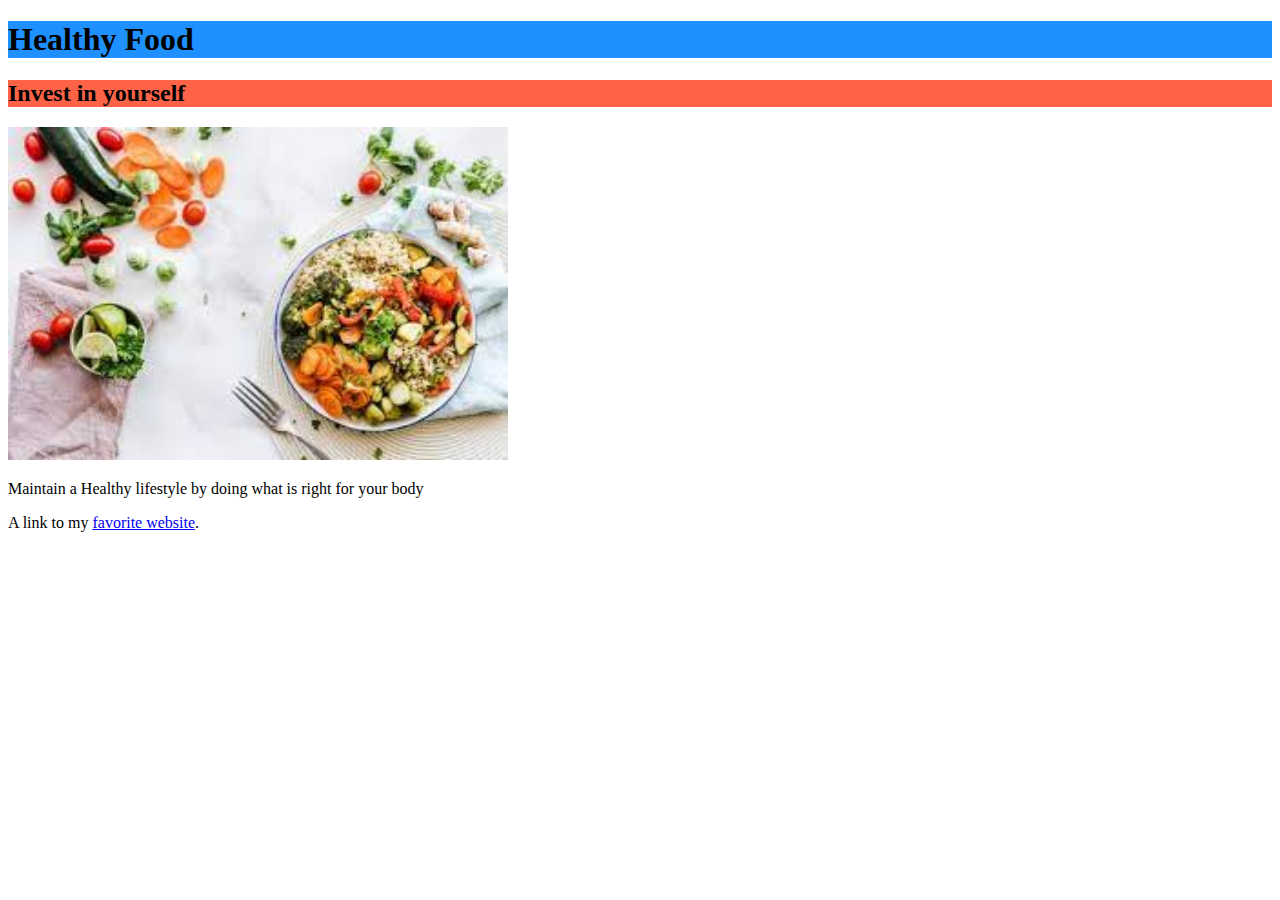
<file: index.html>
<!DOCTYPE html>
<html lang="en">
<head>
    <meta charset="UTF-8">
    <meta http-equiv="X-UA-Compatible" content="IE=edge">
    <meta name="viewport" content="width=device-width, initial-scale=1.0">
    <title>Document</title>
</head>
<body>
    <h1 style ="background-color:DodgerBlue;">Healthy Food</h1>
    <h2 style ="background-color:Tomato;">Invest in yourself</h2>
    <img src="download.jpg" alt="Healthy Food" width="500" height="333">

    <p>Maintain a Healthy lifestyle by doing what is right for your body</p>
    <p>A link to my <a href="https://www.delicious.com.au/recipes/collections/gallery/60-healthy-dinners-you-can-cook-in-30-minutes/1vo4q819" title="The Mozilla homepage" target="_blank">favorite website</a>.</p>


</body>
</html>
</file>
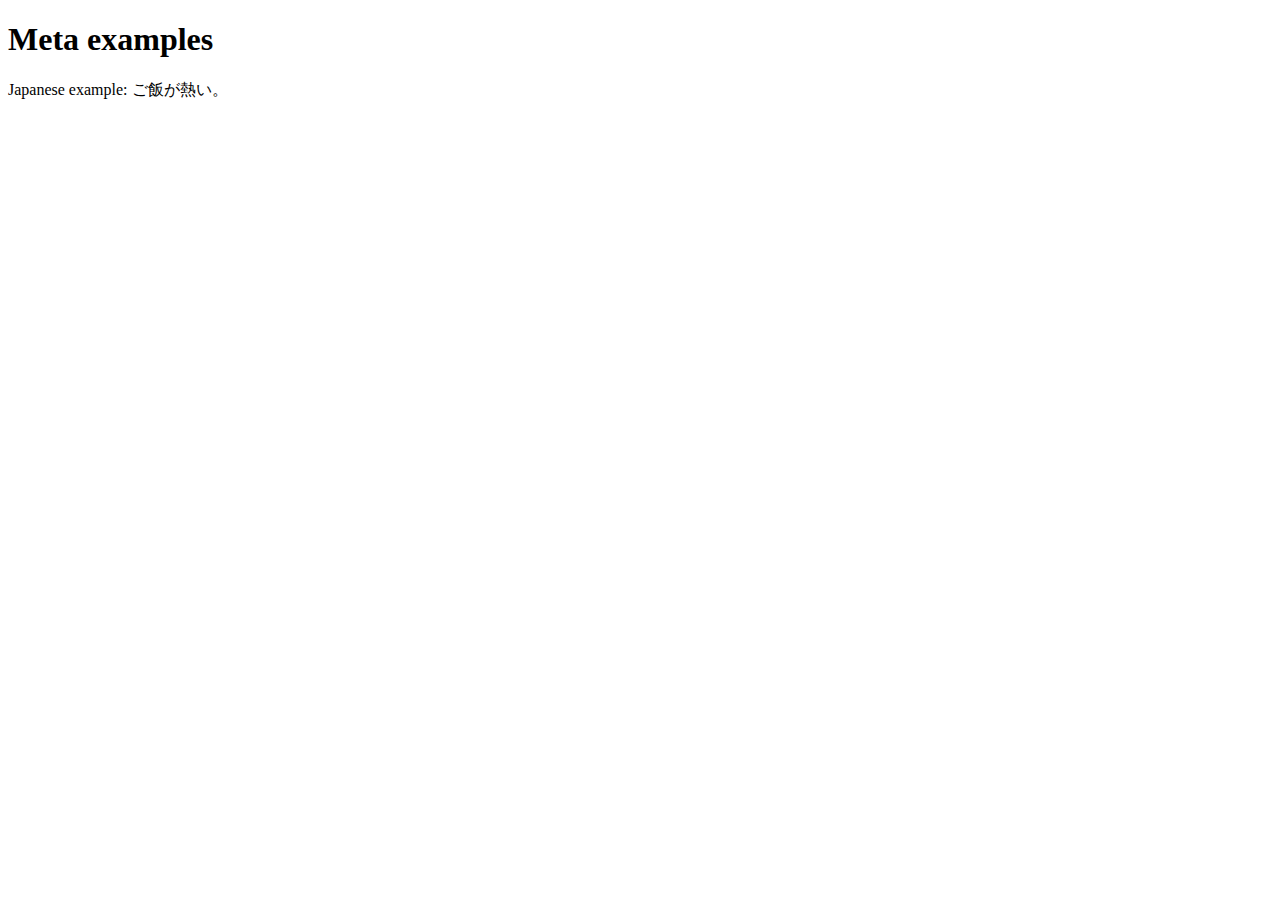
<file: Text1.html>
<!DOCTYPE html>
<html lang="en-US">
  <head>
    <meta charset="utf-8">
    <title>Meta examples</title>
    
    <meta name="author" content="Chris Mills">
    <meta name="description" content="This is an example page to demonstrate usage of metadata on web pages.">

    <meta property="og:image" content="https://developer.cdn.mozilla.net/static/img/opengraph-logo.dc4e08e2f6af.png">
    <meta property="og:description" content="This is an example page to demonstrate usage of metadata on web pages.">
    <meta property="og:title" content="Metadata; The HTML &lt;head&gt;, on MDN">

    <link rel="Shortcut Icon" href="favicon.ico" type="image/x-icon">
  </head>
  <body>
    <h1>Meta examples</h1>

    <p>Japanese example: ご飯が熱い。</p>
  </body>
</html>
</file>
